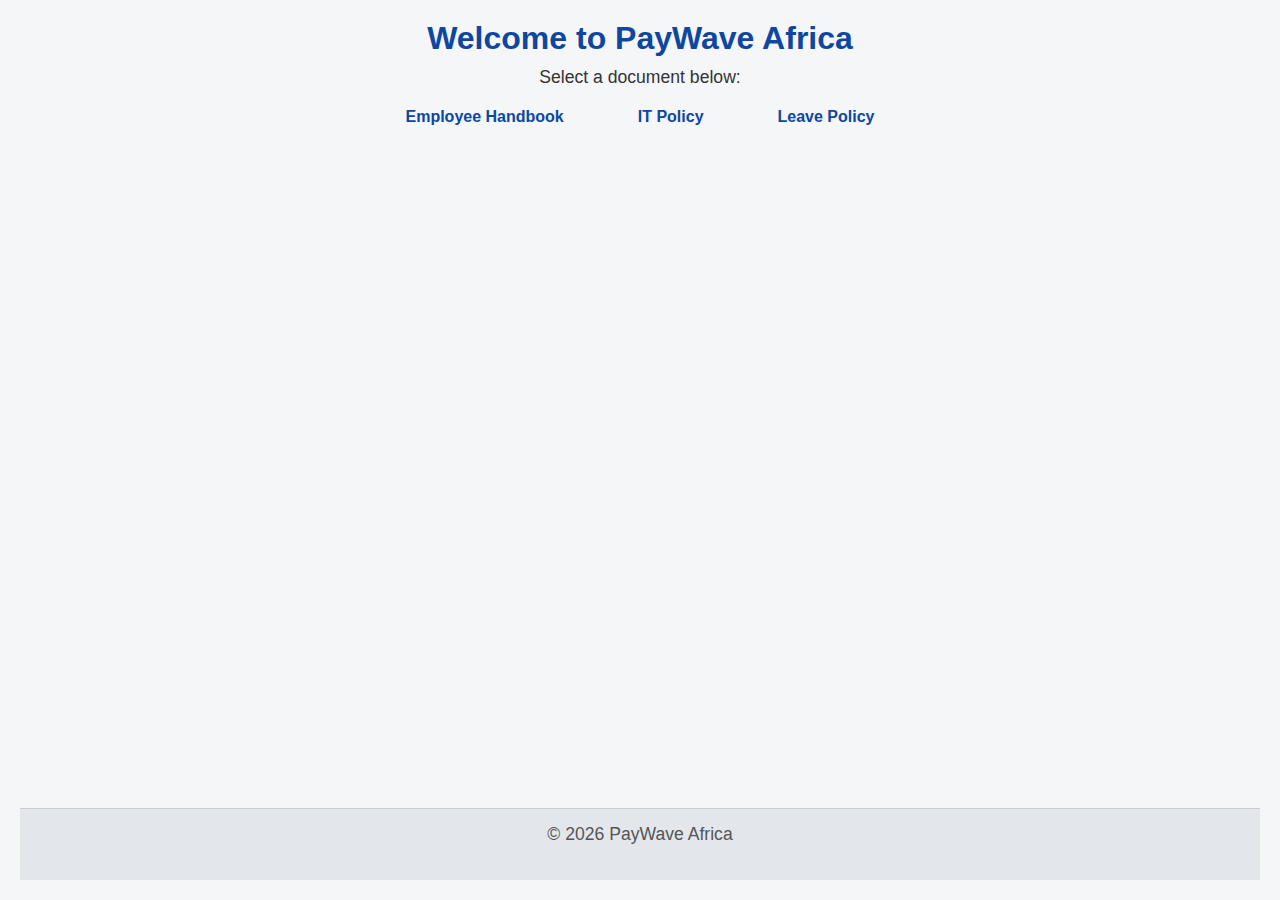
<file: index.html>
<!DOCTYPE html>
<html lang="en">
<head>
  <meta charset="UTF-8">
  <title>PayWave Africa | Employee Portal</title>
  <link rel="stylesheet" href="style.css">
  <script src="script.js"></script>
</head>
<body>
  <h1>Welcome to PayWave Africa</h1>
  <p>Select a document below:</p>

  <ul>
    <li><a href="employee-handbook.html">Employee Handbook</a></li>
    <li><a href="it-policy.html">IT Policy</a></li>
    <li><a href="leave-policy.html">Leave Policy</a></li>
  </ul>

  <footer>
    <p>© 2026 PayWave Africa</p>
  </footer>
</body>
</html>
</file>
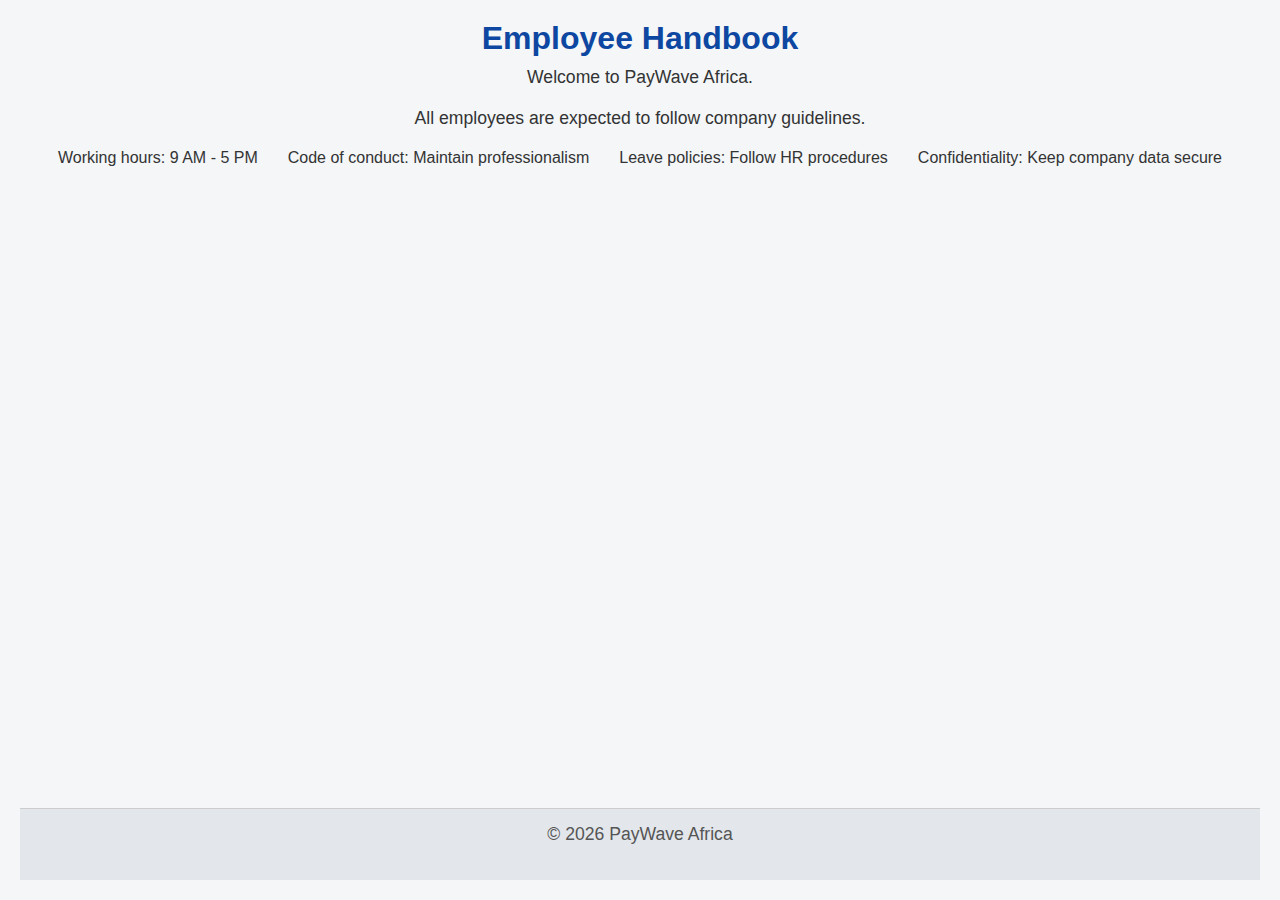
<file: employee-handbook.html>
<!DOCTYPE html>
<html lang="en">
<head>
  <meta charset="UTF-8">
  <title>Employee Handbook | PayWave Africa</title>
  <link rel="stylesheet" href="style.css">
</head>
<body>
  <header>
    <h1>Employee Handbook</h1>
    <p>Welcome to PayWave Africa.</p>
  </header>

  <main>
    <p>All employees are expected to follow company guidelines.</p>
    <ul>
      <li>Working hours: 9 AM - 5 PM</li>
      <li>Code of conduct: Maintain professionalism</li>
      <li>Leave policies: Follow HR procedures</li>
      <li>Confidentiality: Keep company data secure</li>
    </ul>
  </main>

  <footer>
    <p>© 2026 PayWave Africa</p>
  </footer>
</body>
</html>
</file>
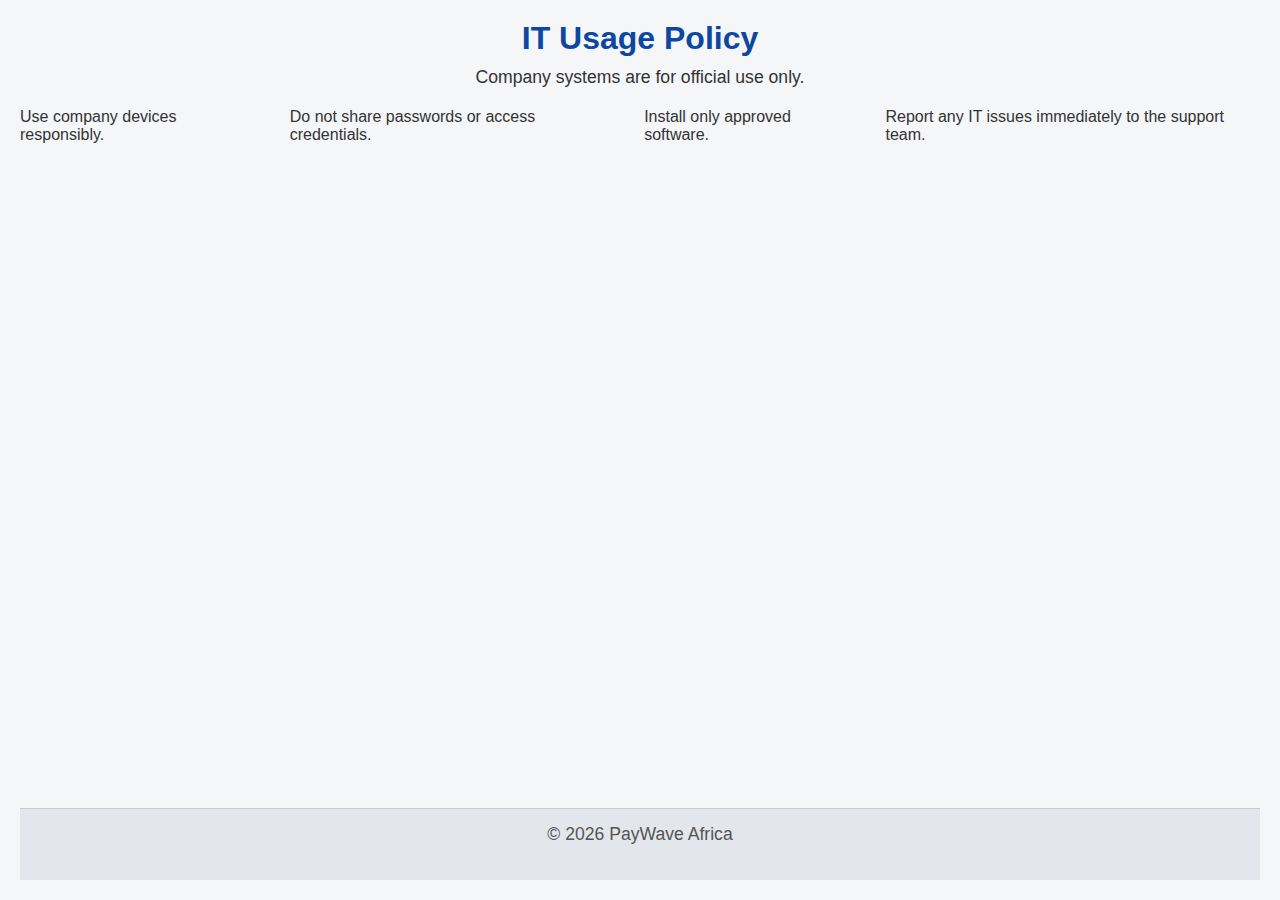
<file: it-policy.html>
<!DOCTYPE html>
<html lang="en">
<head>
  <meta charset="UTF-8">
  <title>IT Policy | PayWave Africa</title>
  <link rel="stylesheet" href="style.css">
</head>
<body>
  <header>
    <h1>IT Usage Policy</h1>
    <p>Company systems are for official use only.</p>
  </header>

  <main>
    <ul>
      <li>Use company devices responsibly.</li>
      <li>Do not share passwords or access credentials.</li>
      <li>Install only approved software.</li>
      <li>Report any IT issues immediately to the support team.</li>
    </ul>
  </main>

  <footer>
    <p>© 2026 PayWave Africa</p>
  </footer>
</body>
</html>
</file>
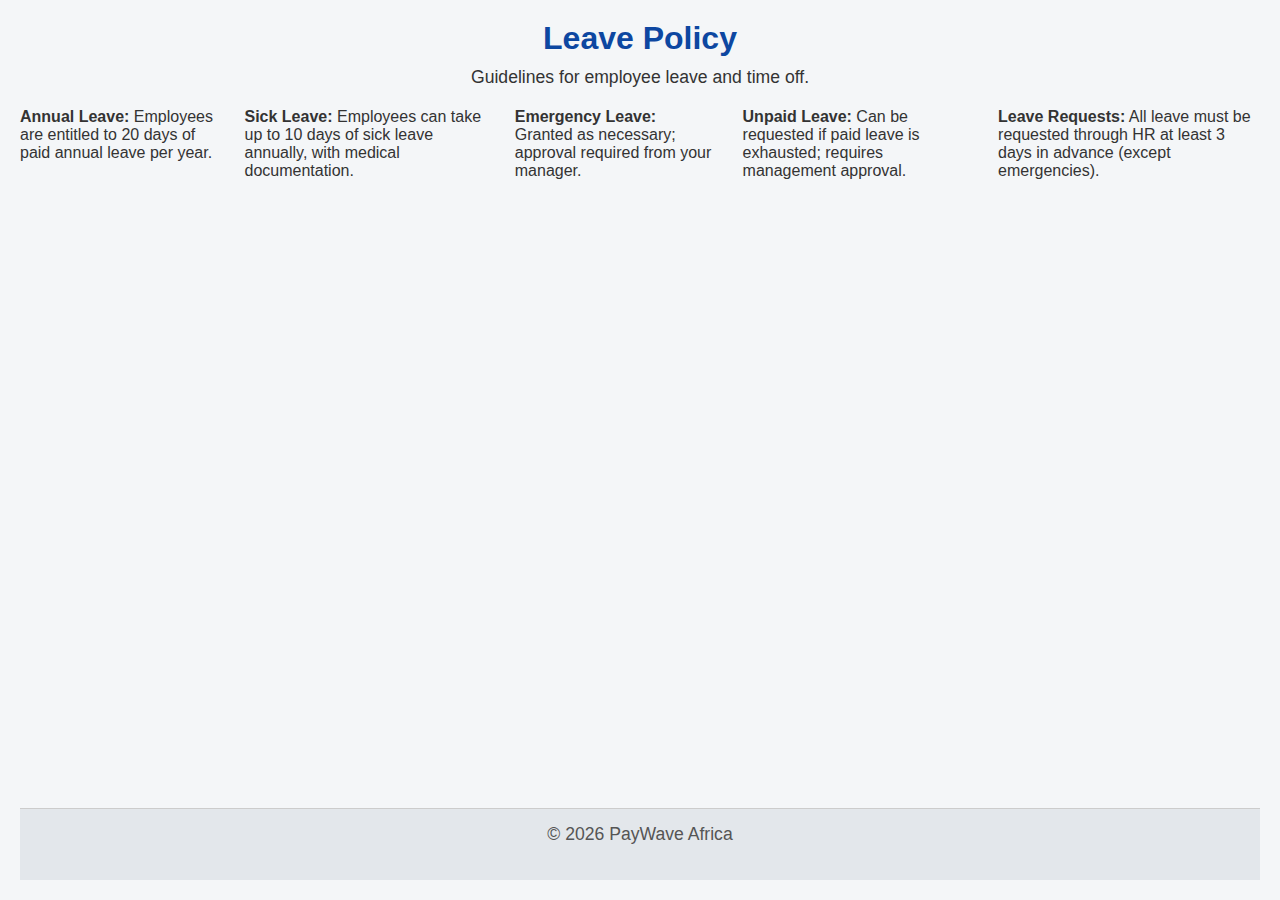
<file: leave-policy.html>
<!DOCTYPE html>
<html lang="en">
<head>
  <meta charset="UTF-8">
  <title>Leave Policy | PayWave Africa</title>
  <link rel="stylesheet" href="style.css">
</head>
<body>
  <header>
    <h1>Leave Policy</h1>
    <p>Guidelines for employee leave and time off.</p>
  </header>

  <main>
    <ul>
      <li><strong>Annual Leave:</strong> Employees are entitled to 20 days of paid annual leave per year.</li>
      <li><strong>Sick Leave:</strong> Employees can take up to 10 days of sick leave annually, with medical documentation.</li>
      <li><strong>Emergency Leave:</strong> Granted as necessary; approval required from your manager.</li>
      <li><strong>Unpaid Leave:</strong> Can be requested if paid leave is exhausted; requires management approval.</li>
      <li><strong>Leave Requests:</strong> All leave must be requested through HR at least 3 days in advance (except emergencies).</li>
    </ul>
  </main>

  <footer>
    <p>© 2026 PayWave Africa</p>
  </footer>
</body>
</html>
</file>
<file: style.css>
/* Reset some default styles */
body, h1, p, ul, li, footer {
  margin: 0;
  padding: 0;
  box-sizing: border-box;
}

body {
  font-family: 'Segoe UI', Tahoma, Geneva, Verdana, sans-serif;
  background-color: #f4f6f8;
  color: #333;
  display: flex;
  flex-direction: column;
  min-height: 100vh;
  padding: 20px;
}

h1 {
  color: #0d47a1;
  text-align: center;
  margin-bottom: 10px;
}

p {
  text-align: center;
  margin-bottom: 20px;
  font-size: 1.1rem;
}

ul {
  list-style-type: none;
  display: flex;
  justify-content: center;
  gap: 30px;
  margin-bottom: 40px;
}

ul li a {
  text-decoration: none;
  color: #0d47a1;
  font-weight: 600;
  padding: 10px 20px;
  border-radius: 5px;
  transition: all 0.3s ease;
  border: 2px solid transparent;
}

ul li a:hover {
  background-color: #0d47a1;
  color: #fff;
  border: 2px solid #0d47a1;
}

footer {
  margin-top: auto;
  text-align: center;
  padding: 15px 0;
  background-color: #e3e7eb;
  border-top: 1px solid #ccc;
  font-size: 0.9rem;
  color: #555;
}
</file>
